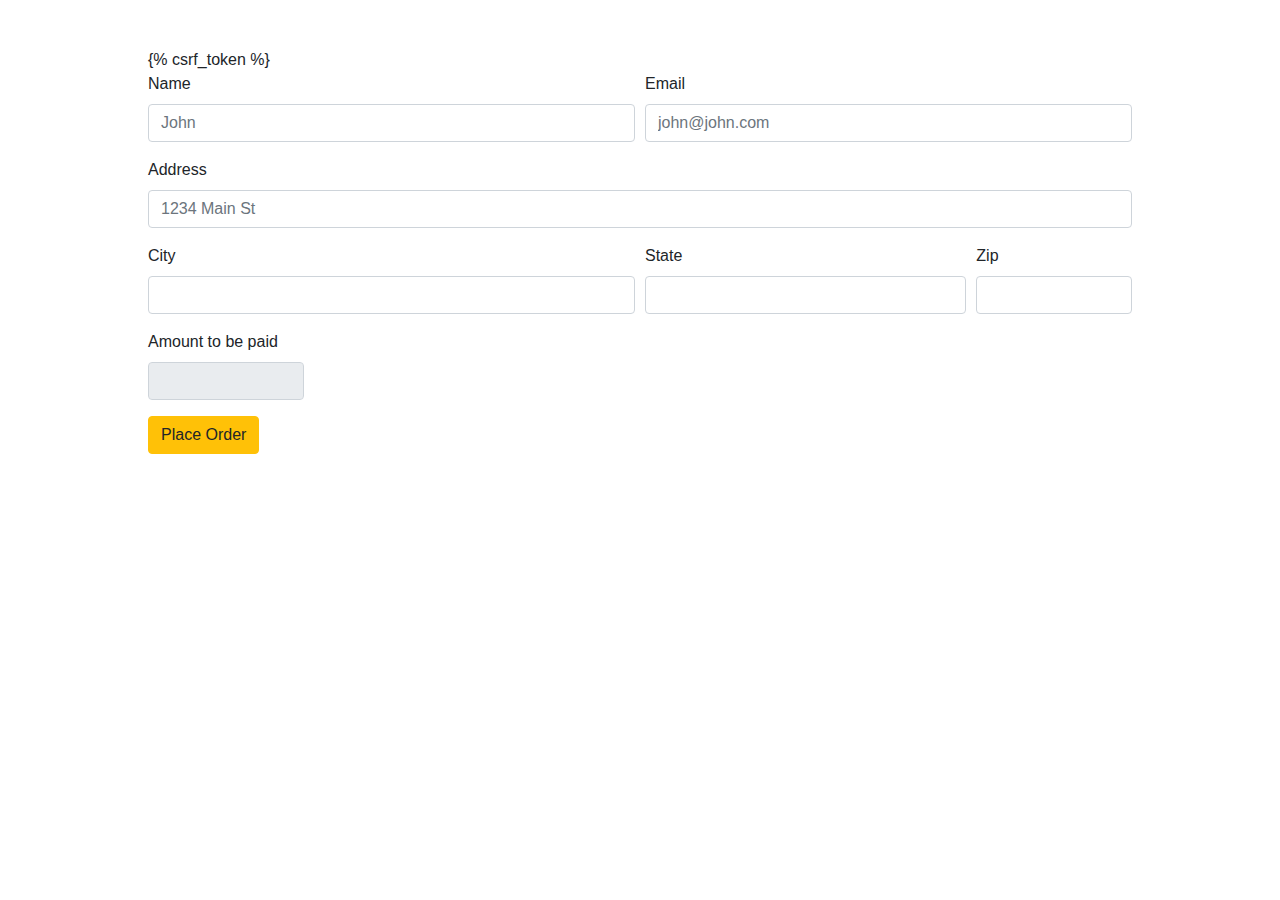
<file: shop/templates/shop/checkout.html>
<!DOCTYPE html>
<html lang="en">
<head>
    <meta charset="UTF-8">
    <meta http-equiv="X-UA-Compatible" content="IE=edge">
    <meta name="viewport" content="width=device-width, initial-scale=1.0">
    <link rel="stylesheet" href="https://stackpath.bootstrapcdn.com/bootstrap/4.3.1/css/bootstrap.min.css" integrity="sha384-ggOyR0iXCbMQv3Xipma34MD+dH/1fQ784/j6cY/iJTQUOhcWr7x9JvoRxT2MZw1T" crossorigin="anonymous">
    <script
    src="https://code.jquery.com/jquery-3.4.1.js"
    integrity="sha256-WpOohJOqMqqyKL9FccASB9O0KwACQJpFTUBLTYOVvVU="
    crossorigin="anonymous"></script>

    <title>Document</title>
</head>
<body>
    <div class="container">
        <div class="row">
            <div class="col-md-12">
                <ul class="list-group" id="item_list">

                </ul>
            </div>
        </div>

        <div class="row m-5">
            <div class="col-md-12">
                <form method="POST" >
                  {% csrf_token %}
                    <input type="hidden" id="items" name="items">
                    <div class="form-row">
                      <div class="form-group col-md-6">
                        <label for="inputEmail4">Name</label>
                        <input id="name" name="name" type="text" class="form-control" placeholder="John">
                      </div>
                      <div class="form-group col-md-6">
                        <label for="inputPassword4">Email</label>
                        <input id="email" name="email" type="text" class="form-control" placeholder="john@john.com">
                      </div>
                    </div>
                    <div class="form-group">
                      <label for="inputAddress">Address</label>
                      <input id="address" name="address" type="text" class="form-control" placeholder="1234 Main St">
                    </div>
                    
                    <div class="form-row">
                      <div class="form-group col-md-6">
                        <label for="inputCity">City</label>
                        <input id="city" name="city" type="text" class="form-control">
                      </div>
                      <div class="form-group col-md-4">
                        <label for="inputState">State</label>
                        <input id="state" name="state" type="text" class="form-control">
                   
                      </div>
                      <div class="form-group col-md-2">
                        <label for="inputZip">Zip</label>
                        <input id="zipcode" name="zipcode" type="text" class="form-control" id="inputZip">
                      </div>
                      <div class="form-group col-md-2">
                        <label for="inputZip">Amount to be paid</label>
                        <input readonly="" type="text" class="form-control" id="total" name="total">
                      </div>
                    </div>
                    
                    
                    <button type="submit" class="btn btn-warning">Place Order</button>
                </form>
            
            </div>
          </div>
    </div>
</body>

<script type="text/javascript">

    // Getting the item from local storage 
    if(localStorage.getItem('cart') == null){
        var cart = {}
    }
    else{
        cart = JSON.parse(localStorage.getItem('cart'));
    }

    var total = 0
    for(item in cart){
        name = cart[item][1];
        quantity = cart[item][0];
        price = cart[item][2]
        total = total + cart[item][2];  // total price 

        itemString = `<li class='list-group-item'>${name} -- ${quantity} -- rs.${price}</li>`;
        
        $('#item_list').append(itemString);
    }
    totalPrice = `<li class="list-group-item d-flex justify-content-between align-items-center"> <b> you total  </b> ${total} </li>`;
    $('#total').val(total);
    $('#item_list').append(totalPrice);
    $('#items').val(JSON.stringify(cart));


</script>

</html>
</file>
